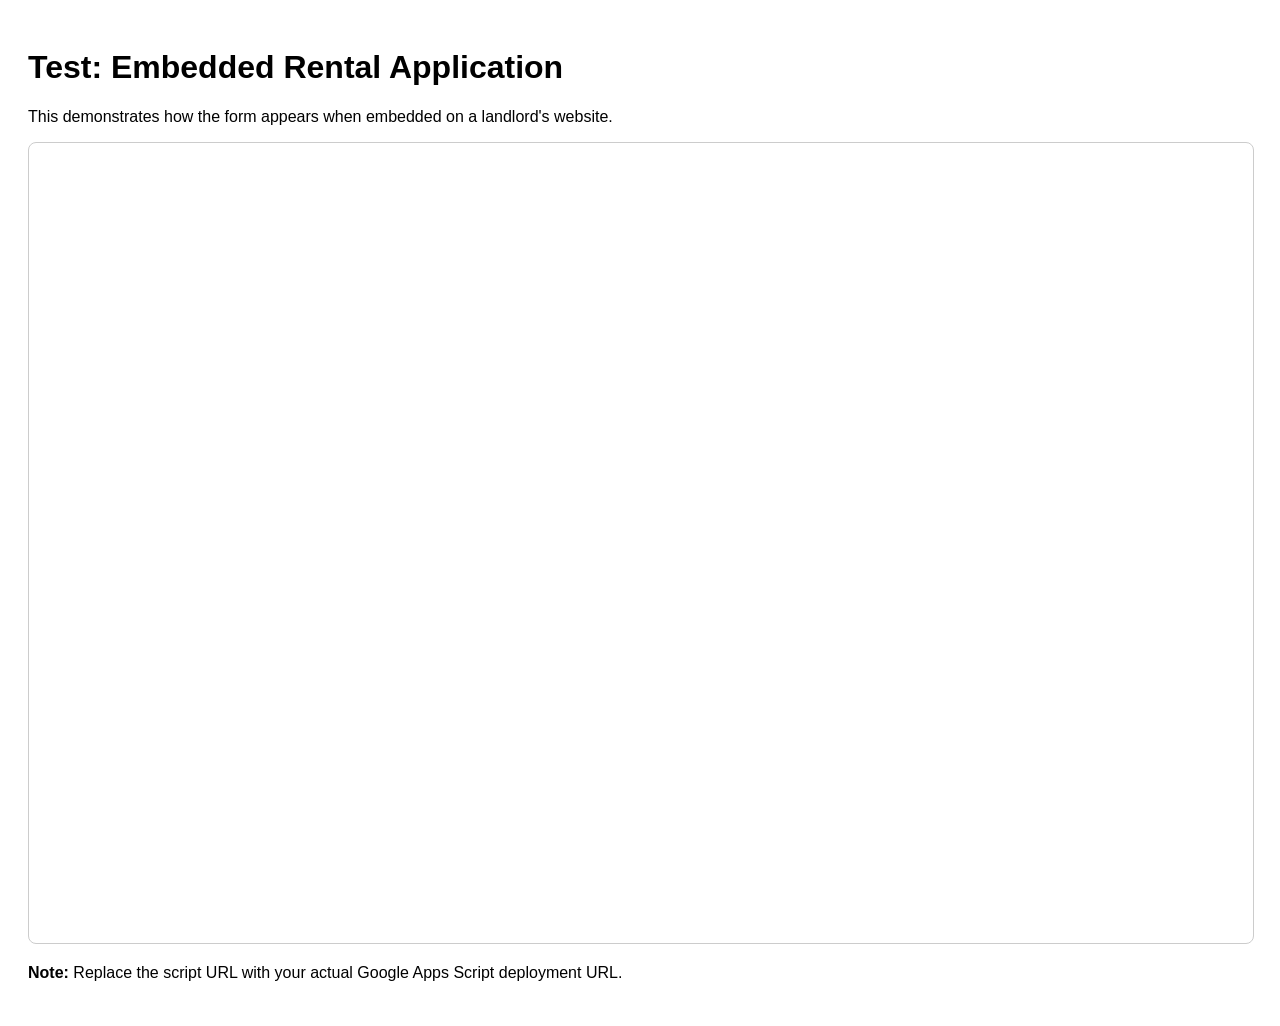
<file: test-embed.html>
<!DOCTYPE html>
<html lang="en">
<head>
    <meta charset="UTF-8">
    <meta name="viewport" content="width=device-width, initial-scale=1.0">
    <title>Test Embed - Choice Properties</title>
    <style>
        body { font-family: Arial, sans-serif; padding: 20px; }
        iframe { width: 100%; height: 800px; border: 1px solid #ccc; border-radius: 8px; }
    </style>
</head>
<body>
    <h1>Test: Embedded Rental Application</h1>
    <p>This demonstrates how the form appears when embedded on a landlord's website.</p>

    <!-- Replace with actual GAS URL -->
    <iframe src="https://script.google.com/macros/s/YOUR_SCRIPT_ID/exec?path=embed&propertyId=PROP001" width="100%" height="800" frameborder="0"></iframe>

    <p><strong>Note:</strong> Replace the script URL with your actual Google Apps Script deployment URL.</p>
</body>
</html>
</file>
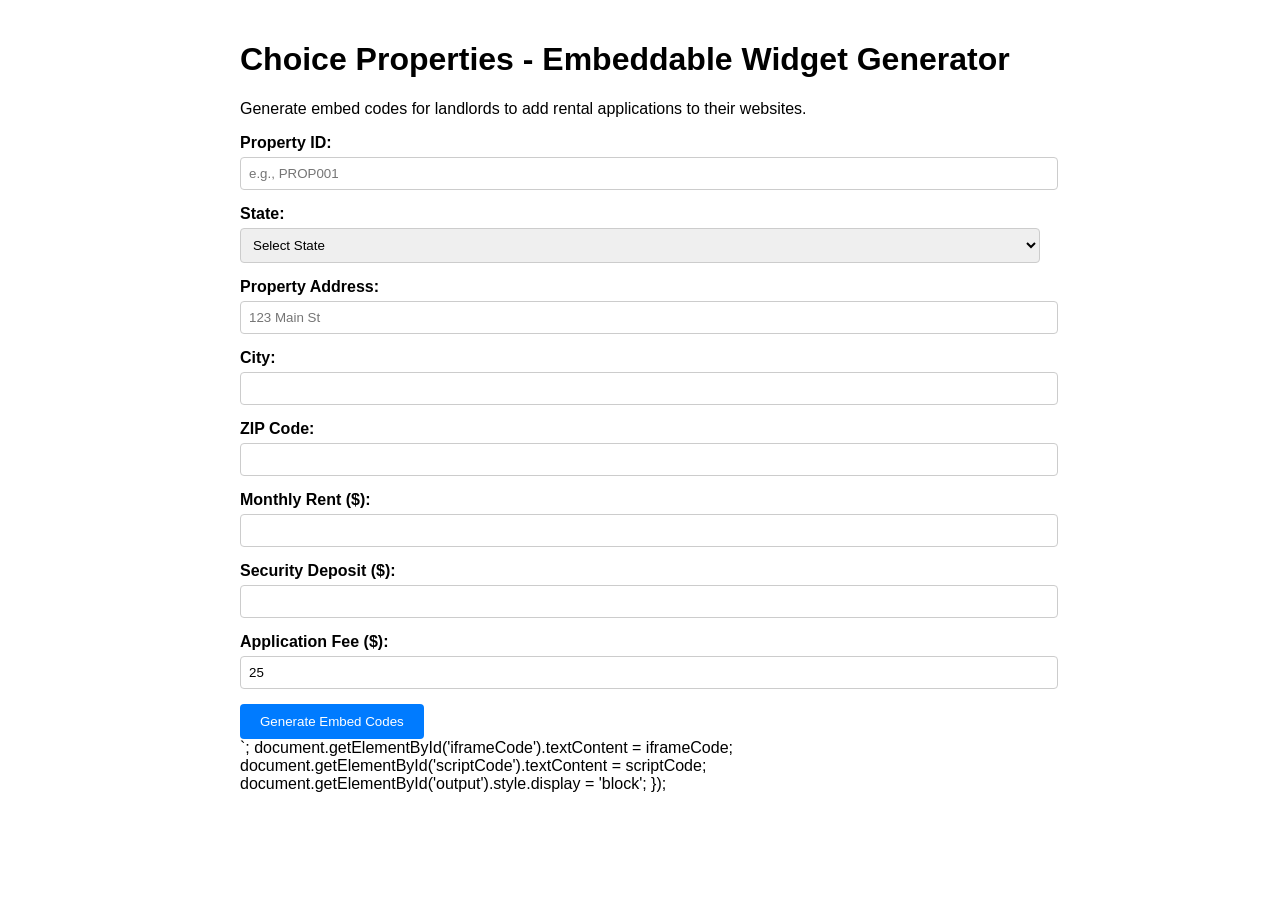
<file: widget-generator.html>
<!DOCTYPE html>
<html lang="en">
<head>
    <meta charset="UTF-8">
    <meta name="viewport" content="width=device-width, initial-scale=1.0">
    <title>Choice Properties - Widget Generator</title>
    <style>
        body { font-family: Arial, sans-serif; max-width: 800px; margin: 0 auto; padding: 20px; }
        .form-group { margin-bottom: 15px; }
        label { display: block; margin-bottom: 5px; font-weight: bold; }
        input, select { width: 100%; padding: 8px; border: 1px solid #ccc; border-radius: 4px; }
        button { background: #007bff; color: white; padding: 10px 20px; border: none; border-radius: 4px; cursor: pointer; }
        button:hover { background: #0056b3; }
        .code-output { background: #f8f9fa; padding: 15px; border-radius: 4px; margin-top: 20px; }
        pre { white-space: pre-wrap; word-wrap: break-word; }
    </style>
</head>
<body>
    <h1>Choice Properties - Embeddable Widget Generator</h1>
    <p>Generate embed codes for landlords to add rental applications to their websites.</p>

    <form id="widgetForm">
        <div class="form-group">
            <label for="propertyId">Property ID:</label>
            <input type="text" id="propertyId" placeholder="e.g., PROP001" required>
        </div>

        <div class="form-group">
            <label for="state">State:</label>
            <select id="state" required>
                <option value="">Select State</option>
                <option value="CA">California</option>
                <option value="TX">Texas</option>
                <option value="FL">Florida</option>
                <option value="NY">New York</option>
                <!-- Add more states as needed -->
            </select>
        </div>

        <div class="form-group">
            <label for="address">Property Address:</label>
            <input type="text" id="address" placeholder="123 Main St" required>
        </div>

        <div class="form-group">
            <label for="city">City:</label>
            <input type="text" id="city" required>
        </div>

        <div class="form-group">
            <label for="zip">ZIP Code:</label>
            <input type="text" id="zip" required>
        </div>

        <div class="form-group">
            <label for="rent">Monthly Rent ($):</label>
            <input type="number" id="rent" required>
        </div>

        <div class="form-group">
            <label for="deposit">Security Deposit ($):</label>
            <input type="number" id="deposit" required>
        </div>

        <div class="form-group">
            <label for="applicationFee">Application Fee ($):</label>
            <input type="number" id="applicationFee" value="25" required>
        </div>

        <button type="submit">Generate Embed Codes</button>
    </form>

    <div id="output" class="code-output" style="display: none;">
        <h3>Embed Codes Generated</h3>
        <h4>Iframe Code:</h4>
        <pre id="iframeCode"></pre>

        <h4>Script Widget Code:</h4>
        <pre id="scriptCode"></pre>

        <h4>Instructions:</h4>
        <p>Copy and paste the iframe code into your website's HTML where you want the application form to appear.</p>
        <p>The script widget is more flexible but requires CORS setup on your server.</p>
    </div>

    <script>
        const backendUrl = 'https://script.google.com/macros/s/AKfycbzuOv7yFY1fzMC7E1vRCLjVaWOiqOXwDFES6qgEZMTEy-MFGfD8fsMa3al_jb9DdwFd/exec';

        document.getElementById('widgetForm').addEventListener('submit', function(e) {
            e.preventDefault();

            const propertyId = document.getElementById('propertyId').value;
            const state = document.getElementById('state').value;
            const address = document.getElementById('address').value;
            const city = document.getElementById('city').value;
            const zip = document.getElementById('zip').value;
            const rent = document.getElementById('rent').value;
            const deposit = document.getElementById('deposit').value;
            const applicationFee = document.getElementById('applicationFee').value;

            const embedUrl = `${backendUrl}?path=embed&propertyId=${encodeURIComponent(propertyId)}`;

            const iframeCode = `<iframe src="${embedUrl}" width="100%" height="800" frameborder="0" style="border: 1px solid #ccc; border-radius: 8px;"></iframe>`;

            const scriptCode = `<div id="rental-app-widget"></div>
<script>
window.RentalAppConfig = {
  propertyId: '${propertyId}',
  state: '${state}',
  address: '${address}',
  city: '${city}',
  zip: '${zip}',
  rent: ${rent},
  deposit: ${deposit},
  applicationFee: ${applicationFee}
};
(function() {
  const script = document.createElement('script');
  script.src = '${backendUrl.replace('exec', 'widget.js')}';
  document.head.appendChild(script);
})();
</script>`;

            document.getElementById('iframeCode').textContent = iframeCode;
            document.getElementById('scriptCode').textContent = scriptCode;
            document.getElementById('output').style.display = 'block';
        });
    </script>
</body>
</html>
</file>
